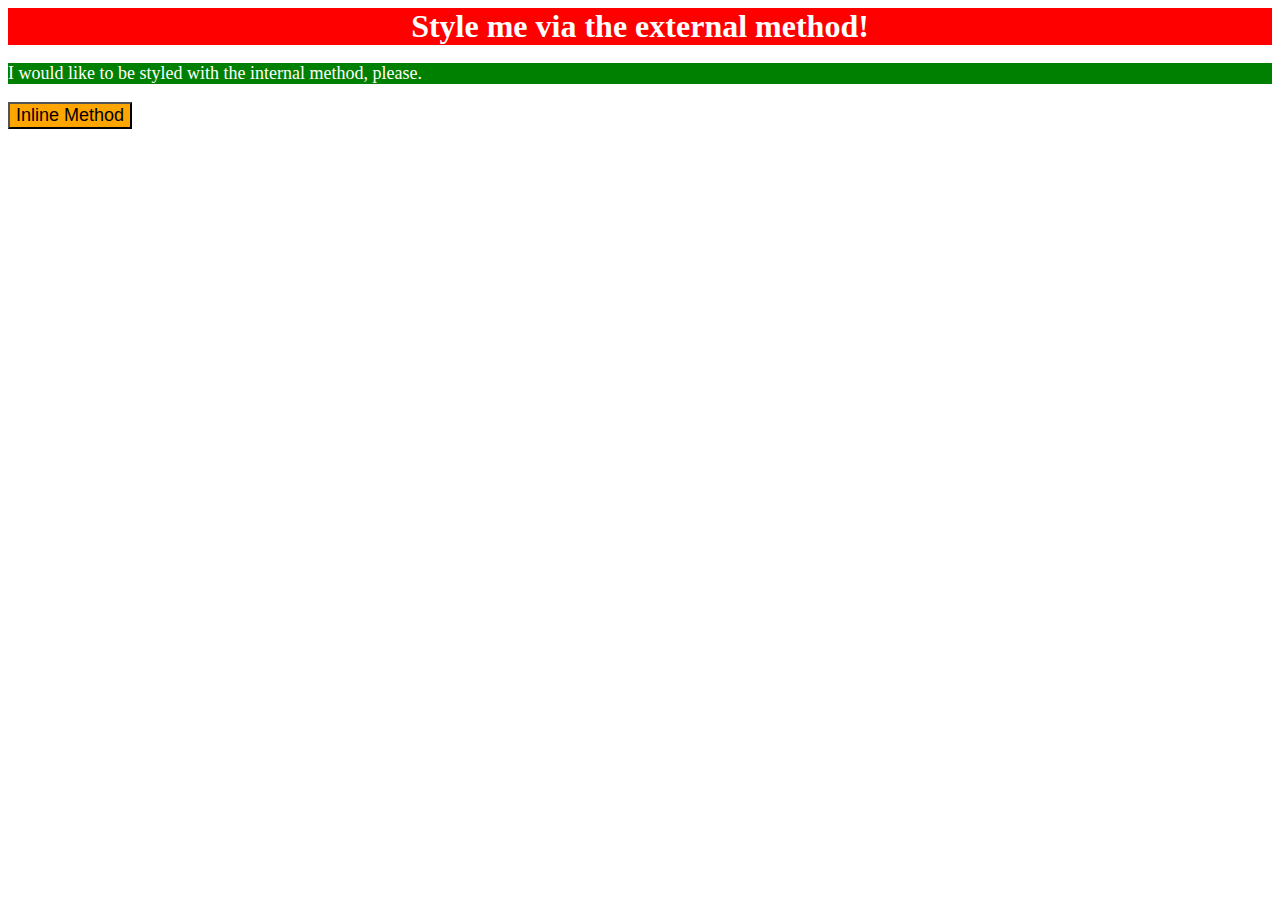
<file: foundations/01-css-methods/index.html>
<!DOCTYPE html>
<html lang="en">
  <head>
    <meta charset="UTF-8">
    <meta http-equiv="X-UA-Compatible" content="IE=edge">
    <meta name="viewport" content="width=device-width, initial-scale=1.0">
    <link rel="stylesheet" href="styles.css">
    <style>
      p {
        font-size: 18px;
        background-color: green;
        color: white
      }
    </style>
    <title>Methods for Adding CSS</title>
  </head>
  <body>
    <div>Style me via the external method!</div>
    <p>I would like to be styled with the internal method, please.</p>
    <button style="font-size: 18px; background-color: orange;">Inline Method</button>
  </body>
</html>
</file>
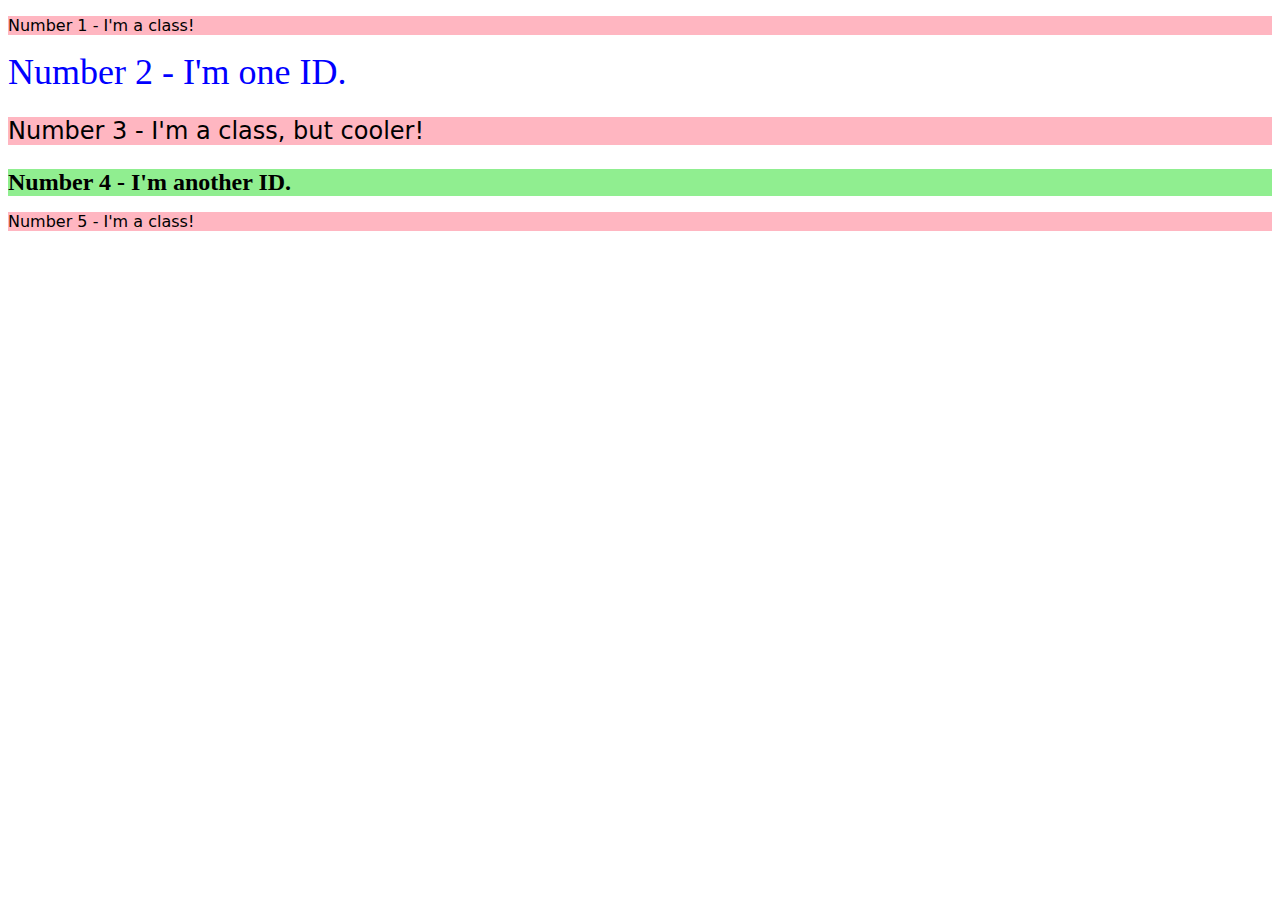
<file: foundations/02-class-id-selectors/index.html>
<!DOCTYPE html>
<html lang="en">
  <head>
    <meta charset="UTF-8">
    <meta http-equiv="X-UA-Compatible" content="IE=edge">
    <meta name="viewport" content="width=device-width, initial-scale=1.0">
    <title>Class and ID Selectors</title>
    <link rel="stylesheet" href="style.css">
  </head>
  <body>
    <p class="pink">Number 1 - I'm a class!</p>
    <div id="one">Number 2 - I'm one ID.</div>
    <p class="pink two">Number 3 - I'm a class, but cooler!</p>
    <div id="two">Number 4 - I'm another ID.</div>
    <p class="pink">Number 5 - I'm a class!</p>
  </body>
</html>
</file>
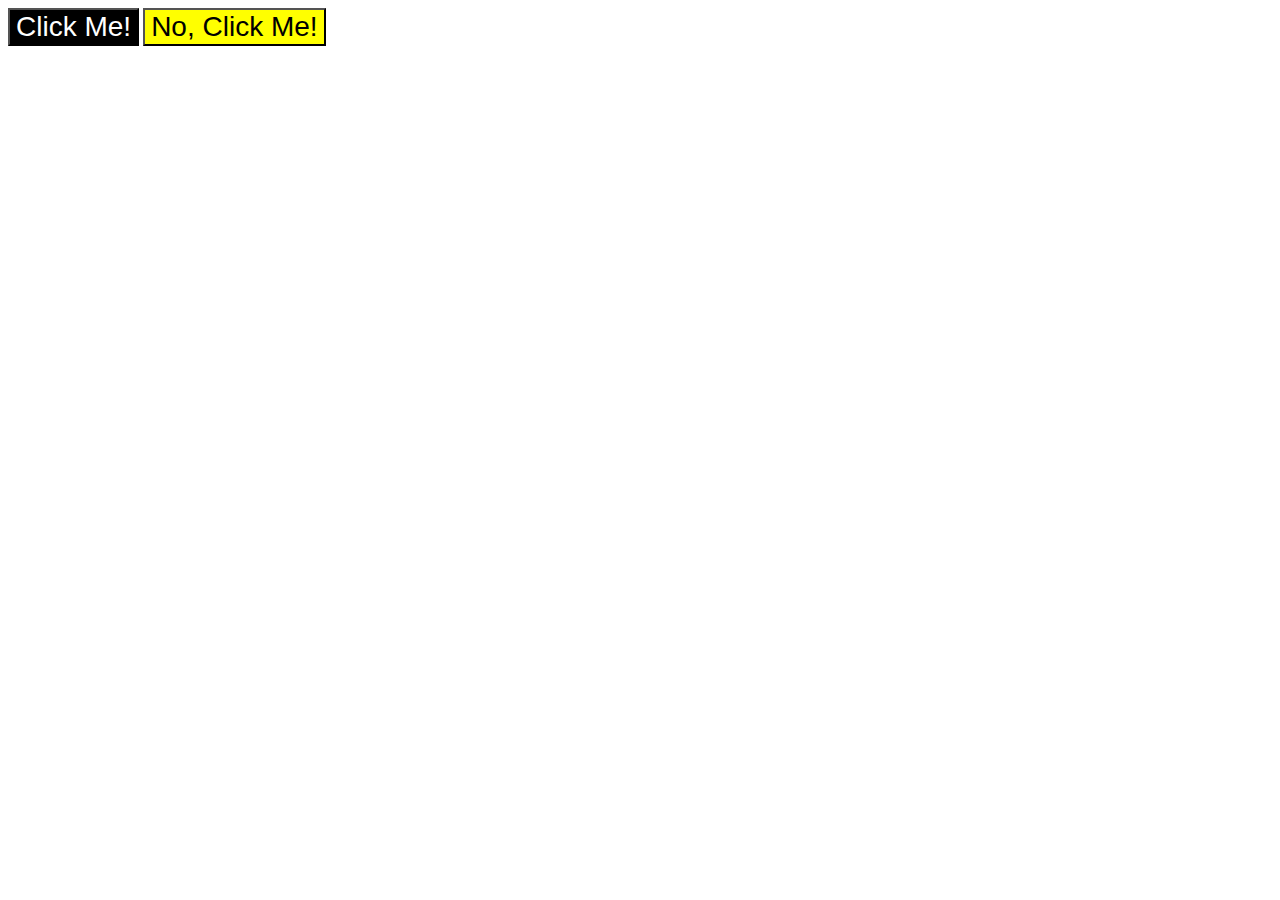
<file: foundations/03-grouping-selectors/index.html>
<!DOCTYPE html>
<html lang="en">
  <head>
    <meta charset="UTF-8">
    <meta http-equiv="X-UA-Compatible" content="IE=edge">
    <meta name="viewport" content="width=device-width, initial-scale=1.0">
    <title>Grouping Selectors</title>
    <link rel="stylesheet" href="style.css">
  </head>
  <body>
    <button class="button-one font-style">Click Me!</button>
    <button class="button-two font-style">No, Click Me!</button>
  </body>
</html>
</file>
<file: foundations/01-css-methods/styles.css>
div {
    background-color: red;
    color: white;
    font-size: 32px;
    font-weight: 700;
    text-align: center;
}
</file>
<file: foundations/02-class-id-selectors/style.css>
.pink {
    background-color: lightpink;
    font-family: Verdana, "DejaVu Sans", sans-serif;
}

.pink.two {
    font-size: 24px
}

#one {
    color: blue;
    font-size: 36px
}

#two {
    background-color: lightgreen;
    font-weight: bold;
    font-size: 24px;
}
</file>
<file: foundations/03-grouping-selectors/style.css>
.button-one {
    background-color: black;
    color: white
}

.button-two{
    background-color: yellow;
}

.font-style{
    font-size: 28px;
    font-family: Helvetica, "Times New Roman", sans-serif;
}
</file>
